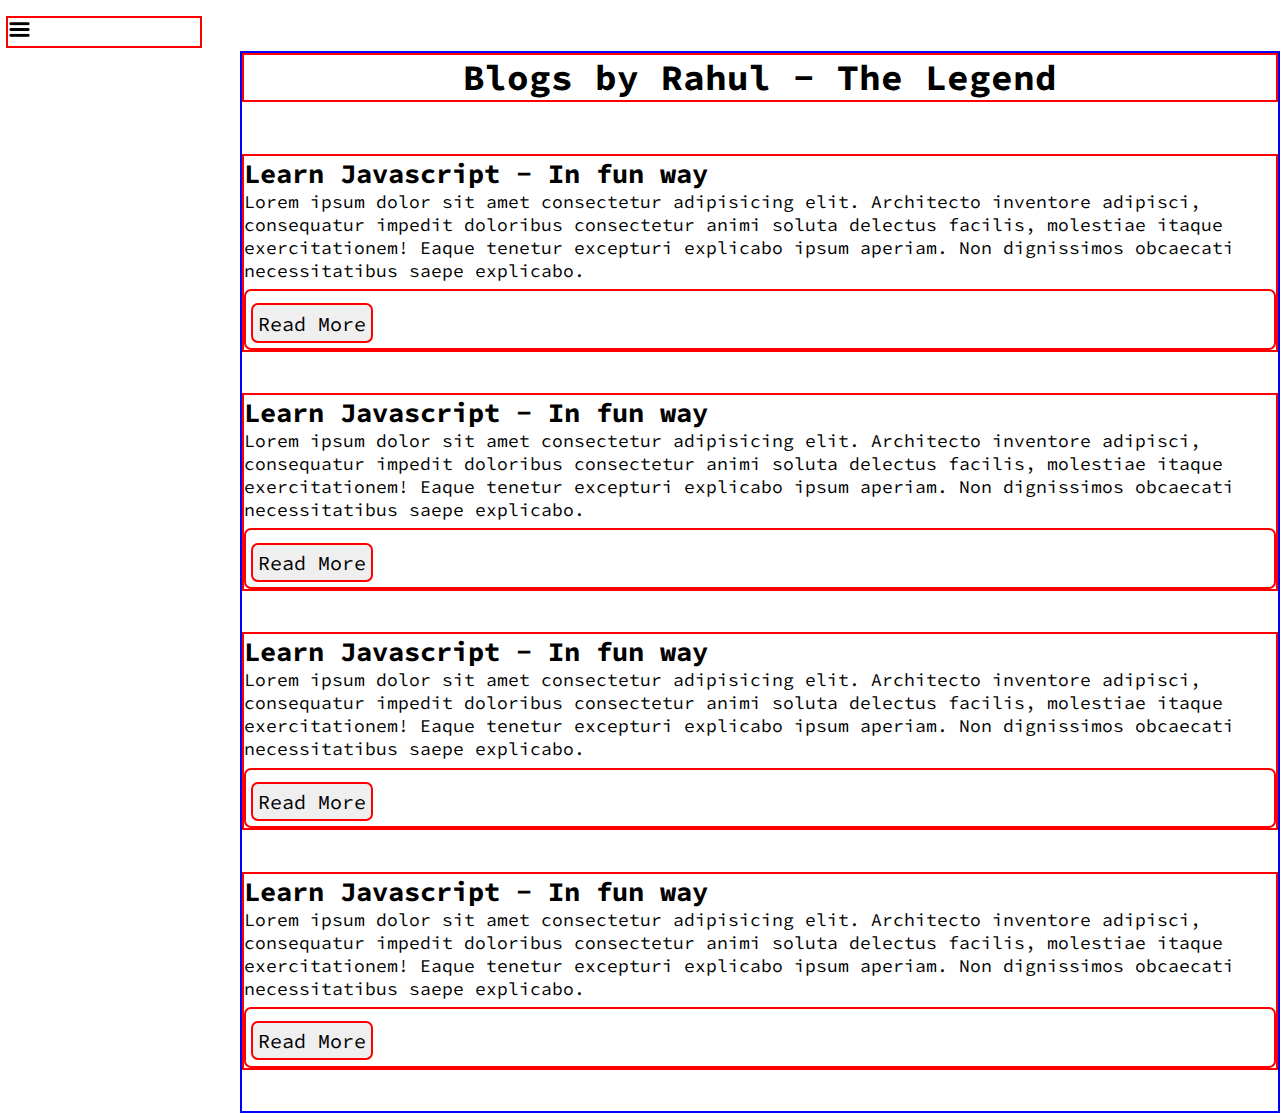
<file: blog.html>
<!DOCTYPE html>
<html lang="en">
<head>
    <meta charset="UTF-8">
    <meta http-equiv="X-UA-Compatible" content="IE=edge">
    <meta name="viewport" content="width=device-width, initial-scale=1.0">
    <title>Document</title>
    
    <!-- <link rel="stylesheet" href="style.css"> -->
    <link rel="stylesheet" href="/contact.css">
 
    <link rel="stylesheet" href="/blog.css">
   
</head>
<body>
    <div class="container">
        <div class="sidebar sidebarGo">
    
          <nav class="navbar">
            <ul>
              <li><a href="/" target="_blank" class="text_decoration_none">Home</a></li>
              <li><a href="/intro.html" target="_blank" class="text_decoration_none">My Intro</a></li>
              <li><a href="/services.html" target="_blank" class="text_decoration_none">Services</a></li>
              <li><a href="/blog.html" target="_blank" class="text_decoration_none">Blog</a></li>
              <li><a href="/contact.html" target="_blank" class="text_decoration_none">Contact Me</a></li>
            </ul>
          </nav>
        </div>  




    <div class="main font form">
      <div class="hamburger">
        <img class="ham" src="Hamburger_icon.svg.png" alt="hamburger" width="23" height="23">
        <img class="Cross" src="cross.png" alt="Cross" width="17" height="17">
    </div>

        <div class="blogcontainer">
            <h1 >Blogs by Rahul - The Legend</h1>
            <div class="blogitem">
                <h2>Learn Javascript - In fun way</h2>
                <p>Lorem ipsum dolor sit amet consectetur adipisicing elit. Architecto inventore adipisci, consequatur impedit doloribus consectetur animi soluta delectus facilis, molestiae itaque exercitationem! Eaque tenetur excepturi explicabo ipsum aperiam. Non dignissimos obcaecati necessitatibus saepe explicabo.</p>
                <div class="btn">
                    <button type="submit" class="btn btn-primary font">Read More</button>
                  </div>
            </div>  <div class="blogitem">
                <h2>Learn Javascript - In fun way</h2>
                <p>Lorem ipsum dolor sit amet consectetur adipisicing elit. Architecto inventore adipisci, consequatur impedit doloribus consectetur animi soluta delectus facilis, molestiae itaque exercitationem! Eaque tenetur excepturi explicabo ipsum aperiam. Non dignissimos obcaecati necessitatibus saepe explicabo.</p>
                <div class="btn">
                    <button  class="btn btn-primary font">Read More</button>
                  </div>
            </div>  <div class="blogitem">
                <h2>Learn Javascript - In fun way</h2>
                <p>Lorem ipsum dolor sit amet consectetur adipisicing elit. Architecto inventore adipisci, consequatur impedit doloribus consectetur animi soluta delectus facilis, molestiae itaque exercitationem! Eaque tenetur excepturi explicabo ipsum aperiam. Non dignissimos obcaecati necessitatibus saepe explicabo.</p>
                <div class="btn">
                    <button  class="btn btn-primary font">Read More</button>
                  </div>
            </div>  <div class="blogitem">
                <h2>Learn Javascript - In fun way</h2>
                <p>Lorem ipsum dolor sit amet consectetur adipisicing elit. Architecto inventore adipisci, consequatur impedit doloribus consectetur animi soluta delectus facilis, molestiae itaque exercitationem! Eaque tenetur excepturi explicabo ipsum aperiam. Non dignissimos obcaecati necessitatibus saepe explicabo.</p>
                <div class="btn">
                    <button  class="btn btn-primary font">Read More</button>
                  </div>
            </div>
        </div>
    </div>
    <script src="/index.js"></script>
    </body>
</html>
</file>
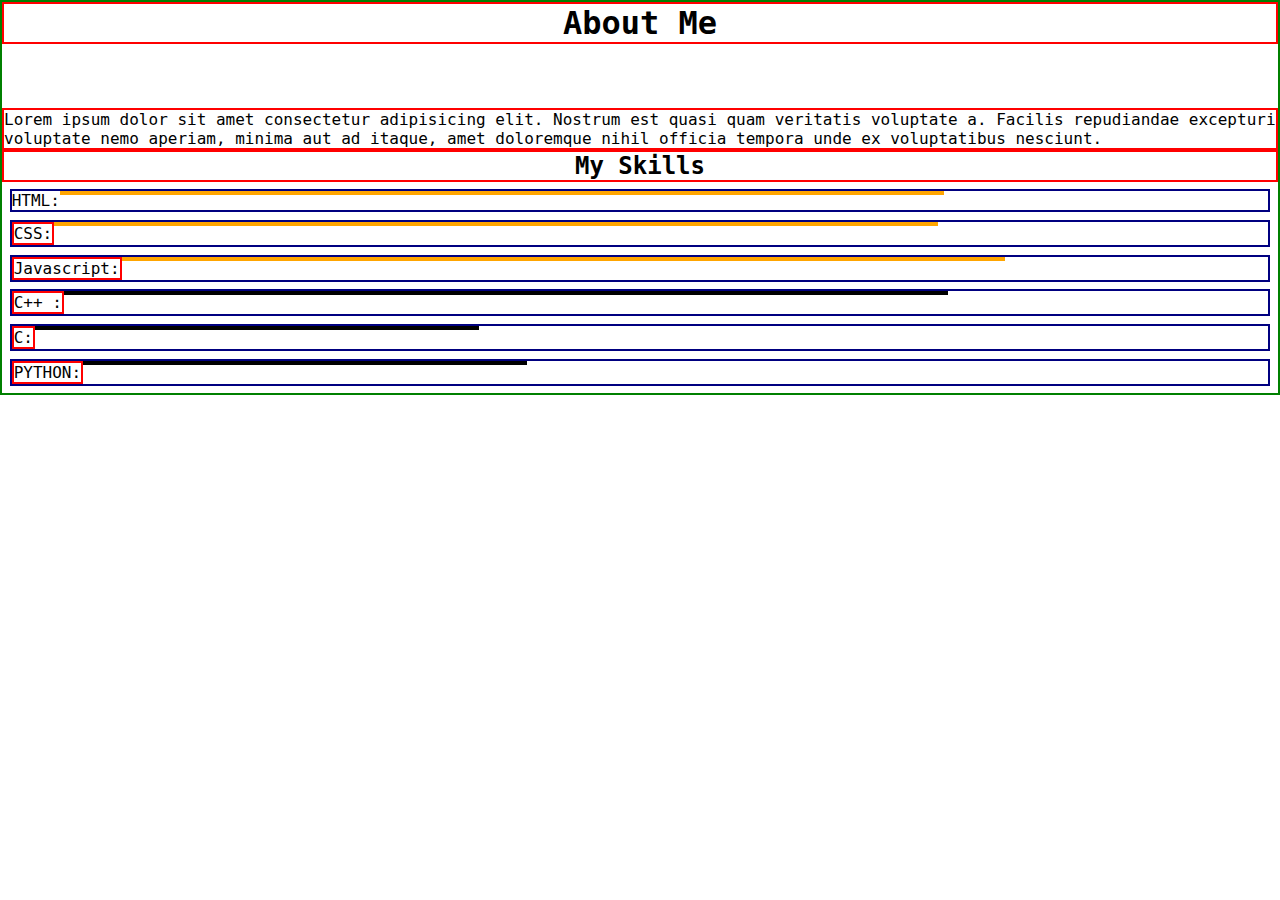
<file: intro.html>
<!DOCTYPE html>
<html lang="en">

<head>
    <meta charset="UTF-8">
    <meta http-equiv="X-UA-Compatible" content="IE=edge">
    <meta name="viewport" content="width=device-width, initial-scale=1.0">
    <title>Document</title>
    <link rel="stylesheet" href="/intro.css">
</head>

<body>
    <div class="Container">
        <div class="first">
        <h1>About Me</h1>
        <p>Lorem ipsum dolor sit amet consectetur adipisicing elit. Nostrum est quasi quam veritatis voluptate a.
            Facilis repudiandae excepturi voluptate nemo aperiam, minima aut ad itaque, amet doloremque nihil officia
            tempora unde ex voluptatibus nesciunt.</p>
        </div>
        <div class="skillsrelated">
        <h2>
            My Skills
        </h2>
        <div class="skillcontainer">
            <div class="skillItem">
                 HTML:
                <div class="skill"></div>
            </div>

            <div class="skillItem">
                <p> CSS:</p>
                <div class="skill"></div>
            </div>
            <div class="skillItem">
                <p> Javascript:</p>
                <div class="skill"></div>
            </div>
            <div class="skillItem">
                <p> C++ :</p>
                <div class="skill hundred"></div>
            </div>
            <div class="skillItem">
                <p> C:</p>
                <div class="skill fifty"></div>
            </div>
            <div class="skillItem ">
                <p> PYTHON:</p>
                <div class="skill fifty"></div>
            </div>

        </div>
    </div>
    </div>
    <script src="/index.js"></script>
</body>

</html>
</file>
<file: style.css>
@import url('https://fonts.googleapis.com/css2?family=Source+Code+Pro:wght@300&display=swap');
@import url('https://fonts.googleapis.com/css2?family=Fira+Sans:ital,wght@1,500&display=swap');

@import url('https://fonts.googleapis.com/css2?family=Fira+Sans:ital,wght@1,300&display=swap');

*{
    margin:0;
    padding:0;
   
}
body
{
    max-width:100%;
    display:flex;
}
.Cross
{
    margin-right:83.5%;
    transition:transform 1s ease-in;
}
.navbar
{
    border:2px solid red;
    display:flex;
    width:95%;
    height:95%;
    /* align-items:center; */
}
.sidebar
{
    /* background-color: rgb(168, 163, 163);; */
    border:2px solid red;
    display: flex;
    font-family: 'Fira Sans', sans-serif;
    border: 2px solid green;
    /* background-color: red; */
    width: 16%;
    height:90%;
    flex-direction:column;
    justify-content: center;
    transition:transform 1s ease-out;
}
.sidebarGo
{
    
    transform:translate(-443px,0px);
    /* position:absolute; */
}
.sidebar ul
{

    margin: 35% 0%;
    height: 68%;
    /* height: 76%; */
    /* background-color: red; */
    border: 2px solid black;
    display: flex;
    flex-direction: column;
    align-items: center;
    /* border: 2px solid red; */
    width: 95%;
    /* margin-top: 61%; */
    /* justify-content: center;*/
}
.sidebar li
{
    
    /* background-color:green; */
    /* height: 100%; */
    width: 95%;
    margin-bottom:31%;
    /* margin-top: 75%; */
    display: flex;
    border: 2px solid black;
    list-style: none;
    font-size: 23px;
    /* padding-bottom: 12%; */
    /* padding-top: 12%; */
    /* margin: 15px; */
    justify-content: center;
}
.main
{
    border:2px solid black;
    /* background-color:yellow; */
    width:73%;
    height:90%;
    display:flex;
    justify-content:center;
    margin:auto;
}
.container
{
    border:2px solid red;
    display:flex;
    height:100vh;
    width:100vw;

}
.infoContainer
{
   
    display:flex;
    /* background-color:blue; */
    border:2px solid black;
    height:78vh;
    width:80vw;
    justify-content:space-around;
    margin-top:7%;
}
.devPic img
{
    width:95%;
    height:95%;
    display:flex;
    border:2px solid red;
}
.devInfo
{
    padding:2%;
    height: 90%;
    border: 2px solid black;
    display: flex;
    flex-direction: column;
    /* justify-content: center; */
    font-family: 'Source Code Pro', monospace;
    /* justify-content: center; */
    /* align-items: center; */
    width: 50%;
    /* justify-content:center; */
    /* align-items:center; */
}
.hello
{
    border:2px solid black;
    font-size:50px;
    width:100%;
    display:flex;
    /* font-family: 'Source Code Pro', monospace; */
}
.name
{
    display:flex;
    border:2px solid black;
    font-size:35px;
    font-weight:bold;
    width:100%;
    font-family: 'Fira Sans', sans-serif;
}
.about
{
    display:flex;
border:2px solid black;
font-size:25px;
width:100%;
}
.buttons
{
border:2px solid red;;
/* margin-top:34px; */
height:34%;
display:flex;
}
.btn
{
    /* margin: 0p% 18%; */
    /* font-size: 23px; */
    display:flex;
    border-radius: 7px;
    border: 2px solid red;
    /* padding: 1.4%; */
    font-size: 10px;
    /* border-raidius: 21px; */
    color: white;
    padding: 0.7% 1.7%;
    font-weight: bold;
    background-color: #139ed7;
    cursor: pointer;
    margin:2%;
   
}

.buttons button:hover
{
    background-color:darkcyan;
}
.moreabout
{
    display:flex;
    font-size:15px;
    border:2px solid red;
    font-family: 'Fira Sans', sans-serif;
    /* margin-top:1.2%; */
    
    font-size:20px;
    width:100%;
}
.text_decoration_none
{
    width:100%;
    height:100%;
    display: flex;
    align-items: center;
    margin-top:2%;
    /* background-color:black; */
    /* background-color:#139ed7; */
    /* color:white; */
    text-decoration:none;font-size:24px;
    justify-content:Center;
    font-size:18px;

}
.width
{
    width:90%;
}
.margin
{
    margin-top:2%;
    display:flex;
}

 .hamburger
 {border: 2px solid red;
    width:15%;
    position: absolute;
    cursor: pointer;
    top: 1.8%;
    left: 0.5%;
 }
 
@media (max-width:1000px)
{
   /* *
   {
       background-color:red;
   } */

  .devInfo
  {
      width:95%;
  }
.name
{
    border:2px solid black;
    font-size:25px;
    font-weight:bold;
    width:85%;display:flex;
        font-family: 'Fira Sans', sans-serif;
}
.hello
{
    border:2px solid black;
    font-size:32px;
    width:85%;
    display:flex;
    /* font-family: 'Source Code Pro', monospace; */
}
.margin
{
    width:95%;
}
.about
{
border:2px solid black;
font-size:20px;
/* width:85%; */
display:flex;
}
.buttons
{
border:2px solid black;
/* margin-top:34px; */
height:34%;
display:flex;
}
.devPic img
{
    display:none;
    position:absolute;
}

.moreabout
{
   
    border:2px solid red;
    font-family: 'Fira Sans', sans-serif;
    /* margin-top:1.2%; */
    
    font-size:11px;
    /* width:85%; */
    display:flex;
}
.btn a
{
 font-size:13px;   
}
.infoContainer
{
    display:flex;
    /* background-color:blue; */
    border:2px solid black;
    height:78vh;
    width:80vw;
    justify-content:space-around;
    margin-top:7%;
    
    /* flex-direction:column; */
}
.main
{
    width:100%;
}
.btn
{
    font-size:5px;
}
}
</file>
<file: contact.css>
@import url('https://fonts.googleapis.com/css2?family=Source+Code+Pro&display=swap');
*{
    margin:0;
    padding:0;
}
.container 
{
    display:flex;
    flex-direction:row;
    /* background-color:black; */
    /* border:2px solid red; */
}

.font
{
    font-size:18px;
    font-family: 'Source Code Pro', monospace;
    /* color:white; */
}
.mb-3
{
    /* border:2px solid red; */
    margin:0.3%;
    width:50%;
    margin:1.8% auto;
}
form
{
    border:2px solid blue;
    width:84%;
    margin-top:8%;
}
h1
{
    border:2px solid red;
    text-align:center;
    font-family: 'Source Code Pro', monospace;
    /* color:white; */
    margin-bottom:5%;
}
.form-label
{
    border:2px solid red;
    width:100%;
    /* font-family: 'Source Code Pro', monospace; */
   
}
.btn 
{
    border:2px solid red;
    text-align:center;
    border-radius:7px;
    padding:0.5%;
    margin-top:0.7%;
    
    /* margin:45%; */
  
    
}
.btn button
{
    border:2px solid red;
    /* background-color:rgb(18, 129, 233); */
    font-size:20px;
    /* color:white; */
    /* margin-left:45%; */
}
button:hover
{
    background-color:red;
    cursor:pointer;
}
.form-control
{
    display:block;
    border:2px solid red;
    width:95%;
   font-size:18px;
    height:100%;
}
.navbar
{
    border:2px solid red;
    display:flex;
    width:100%;
    height:100%;
    /* align-items:center; */
}
.sidebar
{
    /* background-color: red; */
    /* border:2px solid red; */
    display: flex;
    font-family: 'Fira Sans', sans-serif;
    border: 2px solid green;
    /* background-color: red; */
    width: 16%;
    height:100%;
    justify-content: center;
    transition:transform 1s ease-in;
}
.sidebar ul
{

    margin: 25% 0%;
    height: 68%;
    /* height: 76%; */
    /* background-color: red; */
    border: 2px solid black;
    display: flex;
    flex-direction: column;
    align-items: center;
    /* border: 2px solid red; */
    width: 100%;
    /* margin-top: 61%; */
    /* justify-content: center;*/
}
.sidebar li
{
    
    /* background-color:green; */
    /* height: 100%; */
    width: 100%;
    /* margin-top:30%; */
    margin-bottom:31%;
    /* margin-top: 75%; */
    display: flex;
    border: 2px solid black;
    list-style: none;
    font-size: 23px;
    /* padding-bottom: 12%; */
    /* padding-top: 12%; */
    /* margin: 15px; */
    justify-content: center;
}
.text_decoration_none
{
    border:2px solid red;
    width:100%;
    height:100%;
    display: flex;
    align-items: center;
    margin-top:2%;
    /* background-color:black; */
    /* background-color:#139ed7; */
    /* color:white; */
    text-decoration:none;font-size:24px;
    justify-content:Center;
    font-size:18px;

}
</file>
<file: blog.css>
.form
{
    border:2px solid blue;
    width:84%;
    margin-top:4%;
    margin-left:3%;
}
.blogitem
{
    border:2px solid red;
    display:flex;
    flex-direction:column;
    /* align-items:center; */
     margin-bottom:4%; 
    /* margin-left: 2%;;  */
}
.Cross
{
    margin-right:83.5%;
    transition:transform 1s ease-in;
}
.btn 
{
    border:2px solid red;
    /* text-align:center; */
    border-radius:7px;
    padding:0.5%;
    margin-top:0.7%;
    text-align:left;
    /* margin:45%; */
  
    
}
.hamburger
 {border: 2px solid red;
    width:15%;
    position: absolute;
    cursor: pointer;
    top: 1.8%;
    left: 0.5%;
 }.sidebarGo
 {
     
     transform:translate(-443px,0px);
     /* position:absolute; */
 }
@media (max-width:1000px)
{
   /* *
   {
       background-color:red;
   } */

   .blogcontainer
   {
       font-size:12px;
   }
   .btn button
   {
       font-size:12px;
}
  .devInfo
  {
      width:95%;
  }
.name
{
    border:2px solid black;
    font-size:25px;
    font-weight:bold;
    width:85%;display:flex;
        font-family: 'Fira Sans', sans-serif;
}
.hello
{
    border:2px solid black;
    font-size:32px;
    width:85%;
    display:flex;
    /* font-family: 'Source Code Pro', monospace; */
}
.margin
{
    width:95%;
}
.about
{
border:2px solid black;
font-size:20px;
/* width:85%; */
display:flex;
}
.buttons
{
border:2px solid black;
/* margin-top:34px; */
height:34%;
display:flex;
}
.devPic img
{
    display:none;
    position:absolute;
}

.moreabout
{
   
    border:2px solid red;
    font-family: 'Fira Sans', sans-serif;
    /* margin-top:1.2%; */
    
    font-size:11px;
    /* width:85%; */
    display:flex;
}

.infoContainer
{
    display:flex;
    /* background-color:blue; */
    border:2px solid black;
    height:78vh;
    width:80vw;
    justify-content:space-around;
    margin-top:7%;
    
    /* flex-direction:column; */
}
.main
{
    width:100%;
}
.text_decoration_none 
{
    font-size:10px;
}
}
</file>
<file: intro.css>
*
{
    margin:0;
    padding:0;
    font-family: 'Source Code Pro', monospace;
}
.Container
{
    border:2px solid green;
}
h1
{
    border:2px solid red;
    text-align:center;
    font-family: 'Source Code Pro', monospace;
    
    margin-bottom:5%;
}
h2
{
    border:2px solid red;
    text-align:center;
}
p
{
    border:2px solid red;
    font-family: 'Source Code Pro', monospace;
    display:inline-block;
}
.skill
{
    border:2px solid orange;
    background-color: red;
    height:50%;
    width:70%;
    font-size: 40%;
    
}
.skillItem
{
    border:2px solid navy;
    margin:0.6%;
    display:flex;
    flex-direction:row;
}

.hundred
{
    width:70%;
    border:2px solid black;
    background-color:yellow;
}
.fifty
{
    width:35%;
    border:2px solid black;
    background-color:blueviolet;
}
.t5
{
    width:17.5%;
    border:2px solid black;
    background-color:aqua;
}
</file>
